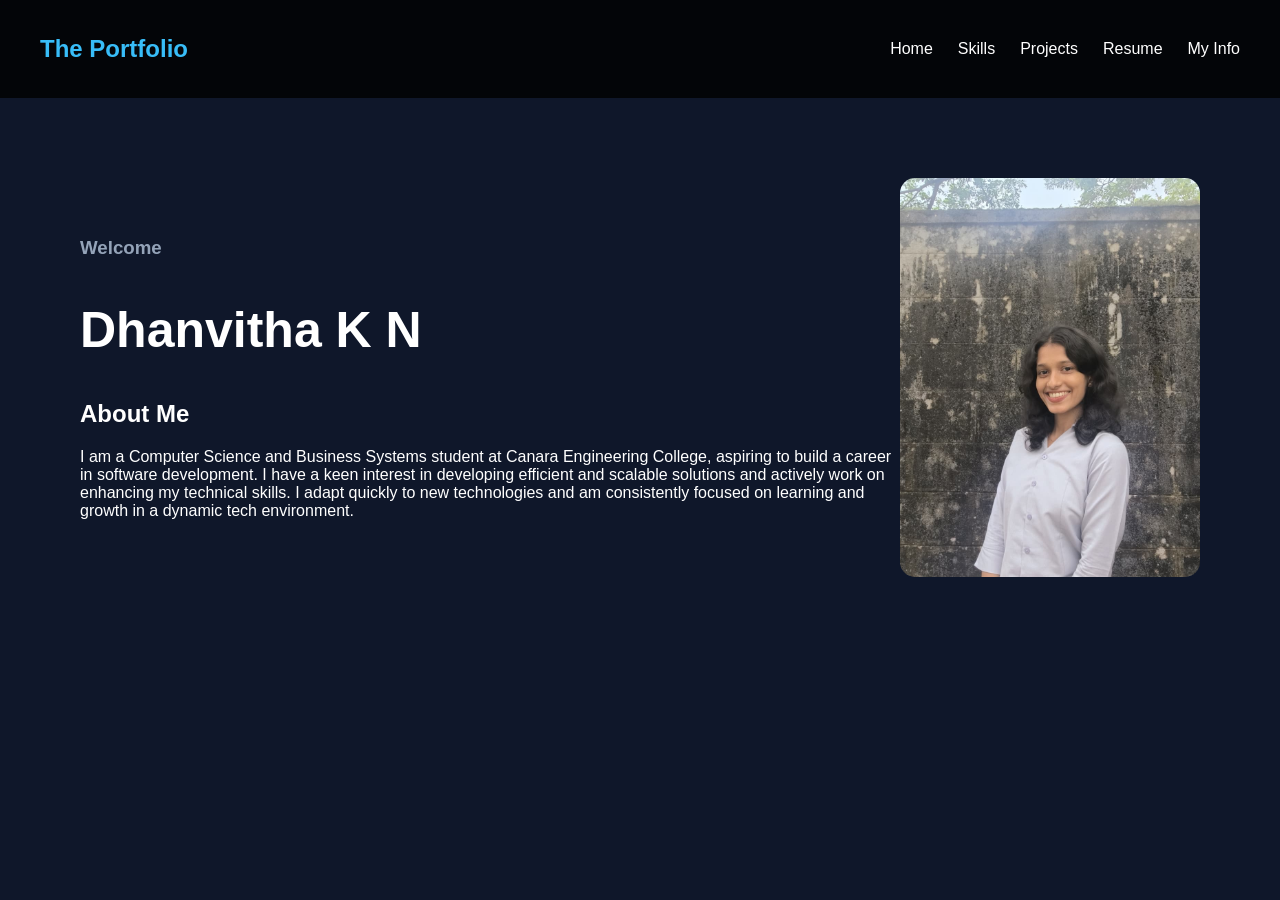
<file: target/my-portfolio-1.0/index.html>
<!DOCTYPE html>
<html>
<head>
    <title>Dhanvitha Portfolio</title>
    <link rel="stylesheet" href="style.css">
</head>
<body>

<nav>
    <h2>The Portfolio</h2>
    <ul>
        <li><a href="index.html">Home</a></li>
        <li><a href="skills.html">Skills</a></li>
        <li><a href="projects.html">Projects</a></li>
        <li><a href="resume.html">Resume</a></li>
        <li><a href="myinfo.html">My Info</a></li>
    </ul>
</nav>

<section class="hero">
    <div class="text">
        <h3>Welcome</h3>
        <h1>Dhanvitha K N</h1>
        <h2>About Me</h2>
        <p>I am a Computer Science and Business Systems student at Canara Engineering College, aspiring to build a career in software development. I have a keen interest in developing efficient and scalable solutions and actively work on enhancing my technical skills. I adapt quickly to new technologies and am consistently focused on learning and growth in a dynamic tech environment.</p>
    </div>

    <img src="photo.jpg">
</section>

</body>
</html>
</file>
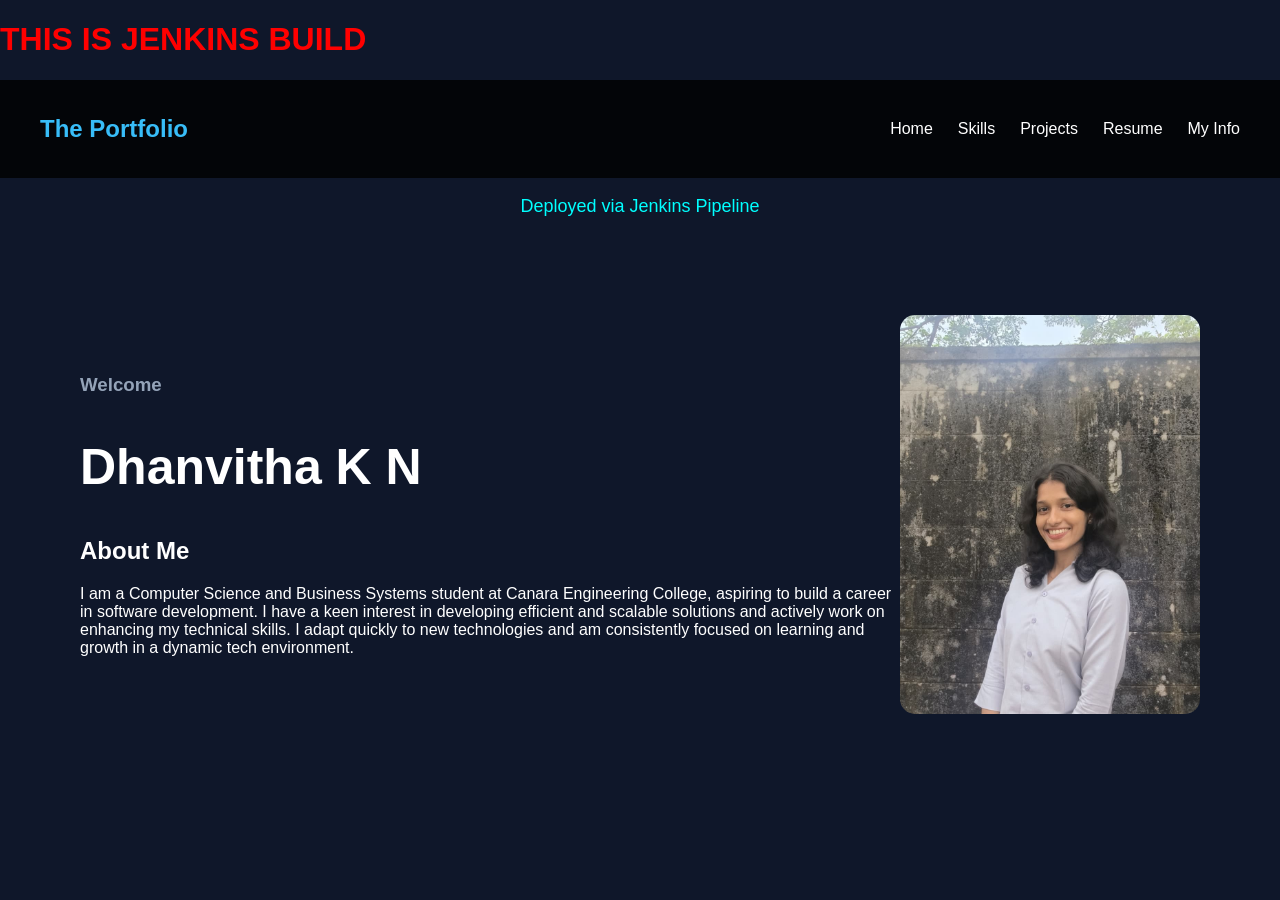
<file: src/main/webapp/index.html>
<!DOCTYPE html>
<html>
<head>
    <title>Dhanvitha Portfolio</title>
    <link rel="stylesheet" href="style.css">
</head>
<body>
<h1 style="color:red;">THIS IS JENKINS BUILD</h1>
<nav>
    <h2>The Portfolio</h2>
    <ul>
        <li><a href="index.html">Home</a></li>
        <li><a href="skills.html">Skills</a></li>
        <li><a href="projects.html">Projects</a></li>
        <li><a href="resume.html">Resume</a></li>
        <li><a href="myinfo.html">My Info</a></li>
    </ul>
</nav>
<p style="color:cyan; text-align:center; font-size:18px;">
Deployed via Jenkins Pipeline 
</p>
<section class="hero">
    <div class="text">
        <h3>Welcome</h3>
        <h1>Dhanvitha K N</h1>
        <h2>About Me</h2>
        <p>I am a Computer Science and Business Systems student at Canara Engineering College, aspiring to build a career in software development. I have a keen interest in developing efficient and scalable solutions and actively work on enhancing my technical skills. I adapt quickly to new technologies and am consistently focused on learning and growth in a dynamic tech environment.</p>
    </div>

    <img src="photo.jpg">
</section>

</body>
</html>
</file>
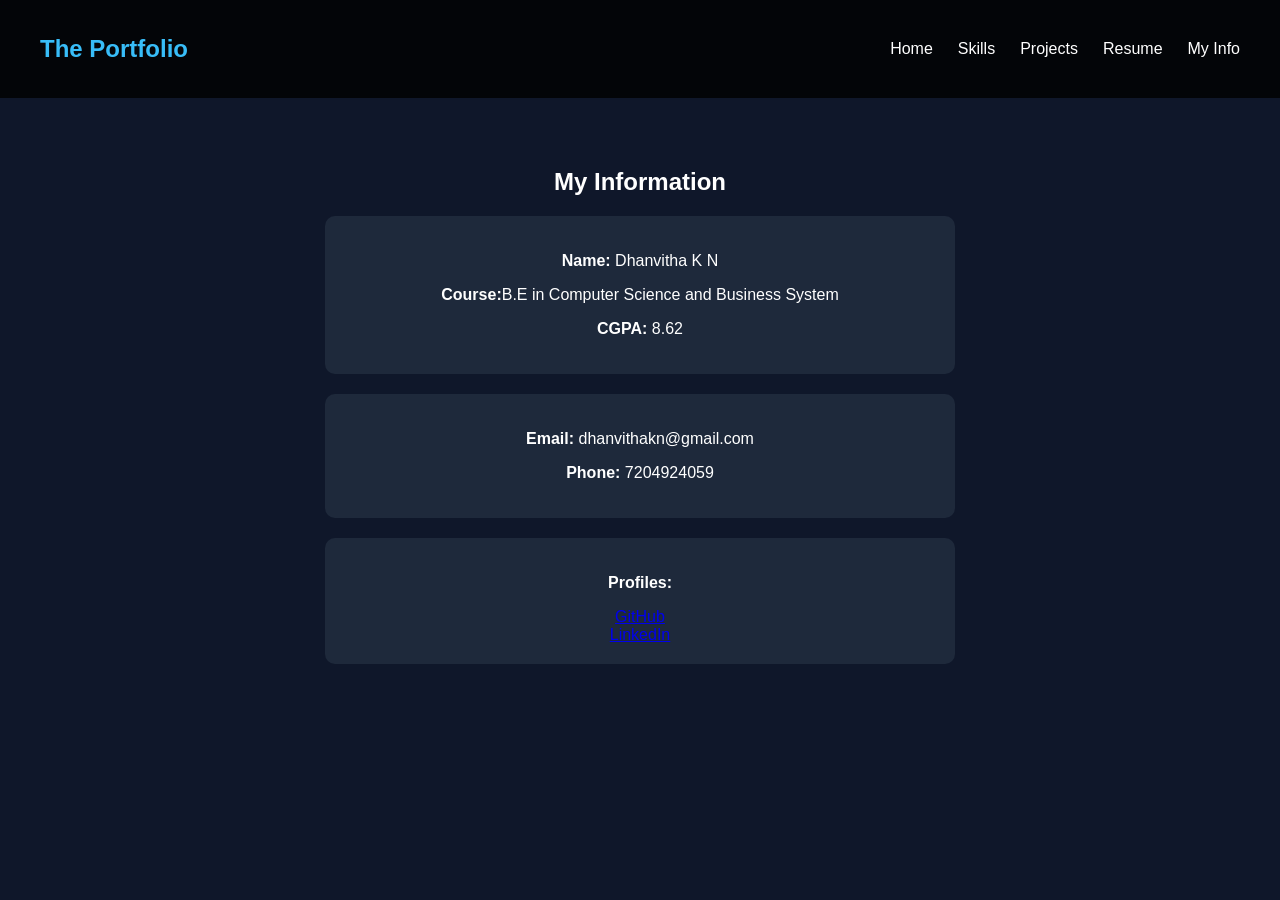
<file: target/my-portfolio-1.0/myinfo.html>
<!DOCTYPE html>
<html>
<head>
    <title>My Info</title>
    <link rel="stylesheet" href="style.css">
</head>
<body>

<nav>
    <h2>The Portfolio</h2>
    <ul>
        <li><a href="index.html">Home</a></li>
        <li><a href="skills.html">Skills</a></li>
        <li><a href="projects.html">Projects</a></li>
        <li><a href="resume.html">Resume</a></li>
        <li><a href="myinfo.html">My Info</a></li>
    </ul>
</nav>

<section class="info">
    <h1>My Information</h1>

    <div class="info-card">
        <p><strong>Name:</strong> Dhanvitha K N</p>
        <p><strong>Course:</strong>B.E in Computer Science and Business System</p>
        <p><strong>CGPA:</strong> 8.62</p>
    </div>

    <div class="info-card">
        <p><strong>Email:</strong> dhanvithakn@gmail.com</p>
        <p><strong>Phone:</strong> 7204924059</p>
    </div>

    <div class="info-card">
        <p><strong>Profiles:</strong></p>
        <a href="https://github.com/" target="_blank">GitHub</a><br>
        <a href="https://linkedin.com/" target="_blank">LinkedIn</a>
    </div>

</section>

</body>
</html>
</file>
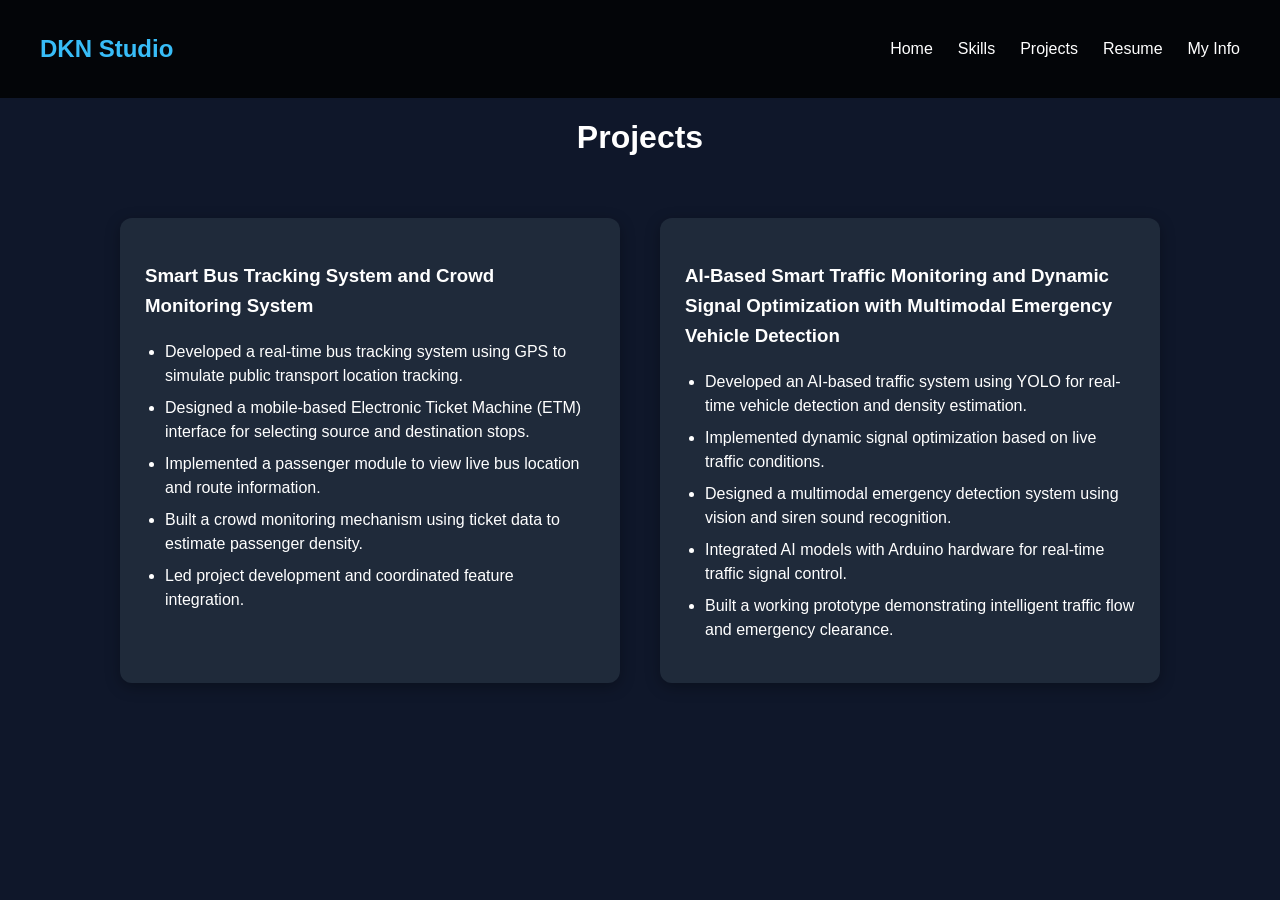
<file: target/my-portfolio-1.0/projects.html>
<!DOCTYPE html>
<html>
<head>
    <title>Projects</title>
    <link rel="stylesheet" href="style.css">
</head>
<body>

<nav>
    <h2>DKN Studio</h2>
    <ul>
        <li><a href="index.html">Home</a></li>
        <li><a href="skills.html">Skills</a></li>
        <li><a href="projects.html">Projects</a></li>
        <li><a href="resume.html">Resume</a></li>
        <li><a href="myinfo.html">My Info</a></li>
    </ul>
</nav>

<h1 style="text-align:center;">Projects</h1>
<div class="cards">

    <div class="card">
        <h3>Smart Bus Tracking System and Crowd Monitoring System</h3>
        <ul>
            <li>Developed a real-time bus tracking system using GPS to simulate public transport location tracking.</li>
            <li>Designed a mobile-based Electronic Ticket Machine (ETM) interface for selecting source and destination stops.</li>
            <li>Implemented a passenger module to view live bus location and route information.</li>
            <li>Built a crowd monitoring mechanism using ticket data to estimate passenger density.</li>
            <li>Led project development and coordinated feature integration.</li>
        </ul>
    </div>

    <div class="card">
        <h3>AI-Based Smart Traffic Monitoring and Dynamic Signal Optimization with Multimodal Emergency Vehicle Detection</h3>
        <ul>
            <li>Developed an AI-based traffic system using YOLO for real-time vehicle detection and density estimation.</li>
            <li>Implemented dynamic signal optimization based on live traffic conditions.</li>
            <li>Designed a multimodal emergency detection system using vision and siren sound recognition.</li>
            <li>Integrated AI models with Arduino hardware for real-time traffic signal control.</li>
            <li>Built a working prototype demonstrating intelligent traffic flow and emergency clearance.</li>
        </ul>
    </div>

</div>

</body>
</html>
</file>
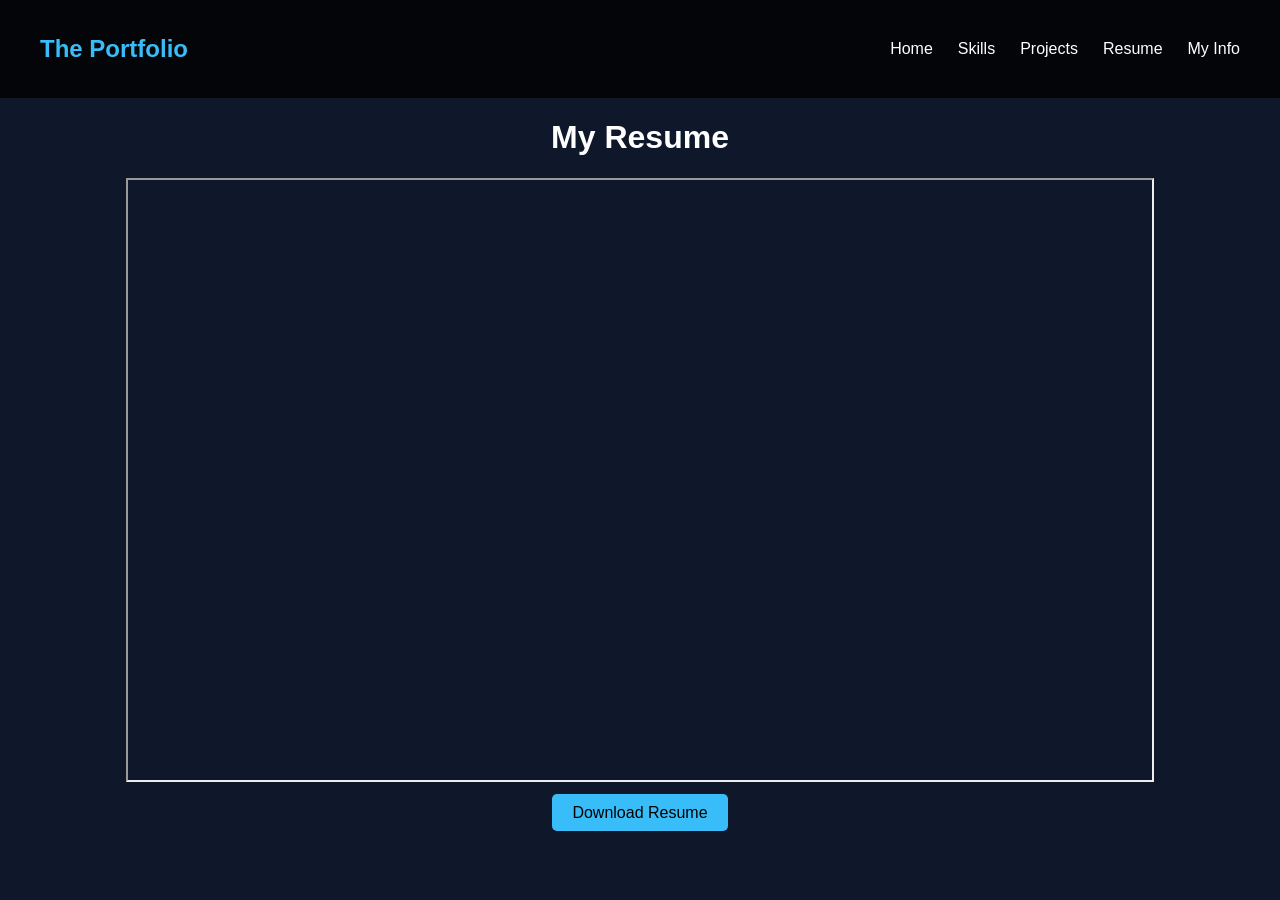
<file: target/my-portfolio-1.0/resume.html>
<!DOCTYPE html>
<html>
<head>
    <title>Resume</title>
    <link rel="stylesheet" href="style.css">
</head>
<body>

<nav>
    <h2>The Portfolio</h2>
    <ul>
        <li><a href="index.html">Home</a></li>
        <li><a href="skills.html">Skills</a></li>
        <li><a href="projects.html">Projects</a></li>
        <li><a href="resume.html">Resume</a></li>
        <li><a href="myinfo.html">My Info</a></li>
    </ul>
</nav>

<h1 style="text-align:center;">My Resume</h1>

<div style="text-align:center;">
    <iframe src="resume.pdf" width="80%" height="600px"></iframe>
    <br><br>
    <a class="btn" href="resume.pdf" download>Download Resume</a>
</div>

</body>
</html>
</file>
<file: target/my-portfolio-1.0/style.css>
body {
    margin: 0;
    font-family: 'Segoe UI', sans-serif;
    background: #0f172a;
    color: white;
}

/* NAVBAR */
nav {
    display: flex;
    justify-content: space-between;
    align-items: center;
    padding: 15px 40px;
    background: rgba(0,0,0,0.8);
    position: sticky;
    top: 0;
}

nav h2 {
    color: #38bdf8;
}

nav ul {
    list-style: none;
    display: flex;
    gap: 25px;
}

nav ul li a {
    text-decoration: none;
    color: white;
    transition: 0.3s;
}

nav ul li a:hover {
    color: #38bdf8;
    transform: scale(1.1);
}

/* HERO */
.hero {
    display: flex;
    justify-content: space-between;
    align-items: center;
    padding: 80px;
}

.hero img {
    width: 300px;
    border-radius: 15px;
    transition: 0.3s;
}

.hero img:hover {
    transform: scale(1.05);
}

/* TEXT */
.text h1 {
    font-size: 50px;
}

.text h3 {
    color: #94a3b8;
}

/* CARDS */
.cards {
    display: flex;
    justify-content: center;
    gap: 40px;              /* space between cards */
    padding: 40px;
    flex-wrap: wrap;        /* responsive */
}

.card {
    width: 450px;           /* ⬅️ increase width (main fix) */
    max-width: 90%;
    background: #1f2a3a;
    color: white;
    padding: 25px;
    border-radius: 12px;
    line-height: 1.6;       /* better readability */
    box-shadow: 0 4px 15px rgba(0,0,0,0.3);
}

.card:hover {
    transform: translateY(-10px);
    background: #38bdf8;
    color: black;
}

/* BUTTON */
.btn {
    background: #38bdf8;
    padding: 10px 20px;
    color: black;
    text-decoration: none;
    border-radius: 5px;
}

.btn:hover {
    background: white;
}

/* INFO PAGE */
.info {
    padding: 50px;
    text-align: center;
}

.info-card {
    background: #1e293b;
    margin: 20px auto;
    padding: 20px;
    width: 50%;
    border-radius: 10px;
    transition: 0.3s;
}

.info-card:hover {
    transform: scale(1.05);
    background: #38bdf8;
    color: black;
}
.card ul {
    padding-left: 20px;
    margin-top: 10px;
}

.card li {
    margin-bottom: 8px;
    line-height: 1.5;
}
</file>
<file: src/main/webapp/style.css>
body {
    margin: 0;
    font-family: 'Segoe UI', sans-serif;
    background: #0f172a;
    color: white;
}

/* NAVBAR */
nav {
    display: flex;
    justify-content: space-between;
    align-items: center;
    padding: 15px 40px;
    background: rgba(0,0,0,0.8);
    position: sticky;
    top: 0;
}

nav h2 {
    color: #38bdf8;
}

nav ul {
    list-style: none;
    display: flex;
    gap: 25px;
}

nav ul li a {
    text-decoration: none;
    color: white;
    transition: 0.3s;
}

nav ul li a:hover {
    color: #38bdf8;
    transform: scale(1.1);
}

/* HERO */
.hero {
    display: flex;
    justify-content: space-between;
    align-items: center;
    padding: 80px;
}

.hero img {
    width: 300px;
    border-radius: 15px;
    transition: 0.3s;
}

.hero img:hover {
    transform: scale(1.05);
}

/* TEXT */
.text h1 {
    font-size: 50px;
}

.text h3 {
    color: #94a3b8;
}

/* CARDS */
.cards {
    display: flex;
    justify-content: center;
    gap: 40px;              /* space between cards */
    padding: 40px;
    flex-wrap: wrap;        /* responsive */
}

.card {
    width: 450px;           /* ⬅️ increase width (main fix) */
    max-width: 90%;
    background: #1f2a3a;
    color: white;
    padding: 25px;
    border-radius: 12px;
    line-height: 1.6;       /* better readability */
    box-shadow: 0 4px 15px rgba(0,0,0,0.3);
}

.card:hover {
    transform: translateY(-10px);
    background: #38bdf8;
    color: black;
}

/* BUTTON */
.btn {
    background: #38bdf8;
    padding: 10px 20px;
    color: black;
    text-decoration: none;
    border-radius: 5px;
}

.btn:hover {
    background: white;
}

/* INFO PAGE */
.info {
    padding: 50px;
    text-align: center;
}

.info-card {
    background: #1e293b;
    margin: 20px auto;
    padding: 20px;
    width: 50%;
    border-radius: 10px;
    transition: 0.3s;
}

.info-card:hover {
    transform: scale(1.05);
    background: #38bdf8;
    color: black;
}
.card ul {
    padding-left: 20px;
    margin-top: 10px;
}

.card li {
    margin-bottom: 8px;
    line-height: 1.5;
}
</file>
